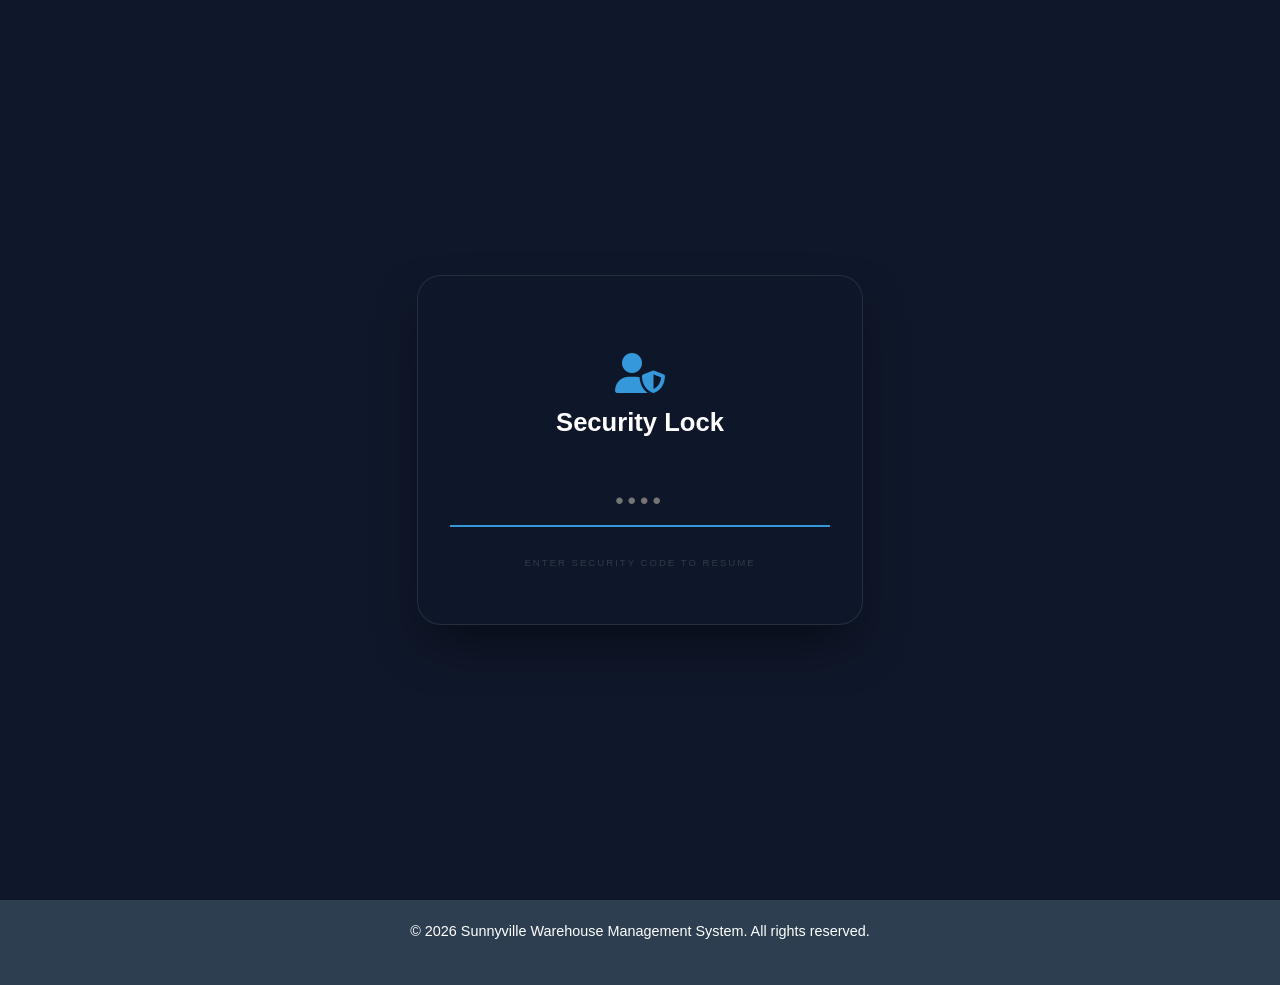
<file: index.html>
<!DOCTYPE html>
<html lang="en">
<head>
    <meta charset="UTF-8">
    <meta name="viewport" content="width=device-width, initial-scale=1.0, maximum-scale=1.0">
    <title>Sunnyville Attendance & Activity Tracker</title>
    <link rel="stylesheet" href="https://cdnjs.cloudflare.com/ajax/libs/font-awesome/6.4.0/css/all.min.css">
    <link rel="stylesheet" href="style.css">
</head>
<body>
    <!-- Navigation Bar -->
    <nav class="navbar">
        <div class="logo"><i class="fas fa-sun"></i> Sunnyville Tracker</div>
        <ul class="nav-links">
            <li><a href="dashboard.html" class="nav-item"><i class="fas fa-chart-line"></i> Dashboard</a></li>
            <li><a href="#" class="nav-item active"><i class="fas fa-clipboard-user"></i> Attendance</a></li>
            <li class="dropdown">
                <a href="javascript:void(0)" class="dropbtn"><i class="fas fa-tasks"></i> Activity</a>
                <div class="dropdown-content">
                    <a href="picking.html"><i class="fas fa-box-open"></i> Picking</a>
                    <a href="cycle-count.html"><i class="fas fa-calculator"></i> Cycle Count</a>
                </div>
            </li>
            <li class="dropdown">
                <a href="javascript:void(0)" class="dropbtn"><i class="fas fa-cog"></i> System</a>
                <div class="dropdown-content">
                    <a href="javascript:void(0)" onclick="document.getElementById('clearDataModal').style.display='block'"><i class="fas fa-eraser"></i> Clear Data</a>
                    <a href="javascript:void(0)" onclick="openShiftConfigModal()"><i class="fas fa-clock"></i> Shift Config</a>
                </div>
            </li>
            <li><button class="nav-btn" onclick="lockScreen()"><i class="fas fa-lock"></i> Lock Screen</button></li>
        </ul>
    </nav>

    <main class="container">
        <!-- Attendance Input Section -->
        <section class="card recording-card">
            <div class="recording-header">
                <h2><i class="fas fa-barcode"></i> Attendance Recording</h2>
                <span class="status-badge" id="scanStatus">READY TO SCAN</span>
            </div>
            <div class="recording-body">
                <div class="scan-container">
                    <i class="fas fa-id-card scan-icon"></i>
                    <div style="display: flex; gap: 10px;">
                        <input type="text" id="userIdInput" placeholder="Scan User ID..." autofocus style="flex: 1;">
                        <input type="text" id="userNameDisplay" placeholder="User Name" readonly style="flex: 1;">
                    </div>
                </div>
                <div class="action-buttons">
                    <button id="btn-TimeIn" class="act-btn btn-in active" onclick="selectAction('Time In')"><i class="fas fa-sign-in-alt"></i> Time In</button>
                    <button id="btn-BreakOut" class="act-btn btn-bout" onclick="selectAction('Break Out')"><i class="fas fa-coffee"></i> Break Out</button>
                    <button id="btn-BreakIn" class="act-btn btn-bin" onclick="selectAction('Break In')"><i class="fas fa-undo"></i> Break In</button>
                    <button id="btn-SnackOut" class="act-btn btn-sout" onclick="selectAction('Snack Out')"><i class="fas fa-cookie"></i> Snack Out</button>
                    <button id="btn-SnackIn" class="act-btn btn-sin" onclick="selectAction('Snack In')"><i class="fas fa-cookie-bite"></i> Snack In</button>
                    <button id="btn-TimeOut" class="act-btn btn-out" onclick="selectAction('Time Out')"><i class="fas fa-sign-out-alt"></i> Time Out</button>
                </div>
                <div class="summary-cards">
                    <div class="summary-card" onclick="openSummaryModal('active')">
                        <h4><i class="fas fa-users"></i> Total Time In</h4>
                        <span id="stat-totalIn" class="count">0</span>
                    </div>
                    <div class="summary-card" style="border-left-color: var(--warning);" onclick="openSummaryModal('onBreak')">
                        <h4><i class="fas fa-mug-hot"></i> Break Out</h4>
                        <span id="stat-breakOut" class="count">0</span>
                    </div>
                    <div class="summary-card" style="border-left-color: #d35400;" onclick="openSummaryModal('onSnack')">
                        <h4><i class="fas fa-cookie"></i> Snack Out</h4>
                        <span id="stat-onSnack" class="count">0</span>
                    </div>
                    <div class="summary-card" style="border-left-color: var(--danger);" id="longBreakCard" onclick="openSummaryModal('longBreak')">
                        <h4><i class="fas fa-hourglass-half"></i> >40 Mins Break</h4>
                        <span id="stat-longBreak" class="count">0</span>
                    </div>
                    <div class="summary-card" style="border-left-color: #e67e22;" id="longSnackCard" onclick="openSummaryModal('longSnack')">
                        <h4><i class="fas fa-hourglass-start"></i> >40 Mins Snack</h4>
                        <span id="stat-longSnack" class="count">0</span>
                    </div>
                    <div class="summary-card" style="border-left-color: var(--success);" onclick="openSummaryModal('finished')">
                        <h4><i class="fas fa-check-circle"></i> Time Out</h4>
                        <span id="stat-timeOut" class="count">0</span>
                    </div>
                </div>
            </div>
        </section>

        <!-- Tabbed Attendance Log -->
        <section class="card">
            <div class="table-header">
                <h3>Attendance Log</h3>
                <div class="header-actions">
                    <div class="search-box">
                        <i class="fas fa-search"></i>
                        <input type="text" id="logSearch" placeholder="Search ID or Name..." oninput="handleSearch()">
                    </div>
                    <div class="date-filters">
                        <input type="date" id="dateFrom" onchange="updateView()">
                        <i class="fas fa-arrow-right"></i>
                        <input type="date" id="dateTo" onchange="updateView()">
                    </div>
                    <button class="nav-btn" onclick="toggleModal('userModal', true)"><i class="fas fa-users-gear"></i> User ID Master</button>
                    <button class="secondary-btn" onclick="clearFilters()" title="Clear all filters"><i class="fas fa-filter-circle-xmark"></i> Clear</button>
                    <button class="export-btn" onclick="exportAttendance()"><i class="fas fa-file-export"></i> Export Log</button>
                </div>
            </div>
            
            <div class="tabs">
                <button class="tab-link active" onclick="filterTable('All')">All Shift</button>
                <button class="tab-link" onclick="filterTable('1st Shift')">1st Shift</button>
                <button class="tab-link" onclick="filterTable('2nd Shift')">2nd Shift</button>
                <button class="tab-link" onclick="filterTable('3rd Shift')">3rd Shift</button>
            </div>

            <div class="table-container">
                <table id="attendanceTable">
                    <thead>
                        <tr>
                            <th onclick="sortData('userId')">User ID <i class="fas fa-sort"></i></th>
                            <th onclick="sortData('name')">Name <i class="fas fa-sort"></i></th>
                            <th onclick="sortData('company')">Company <i class="fas fa-sort"></i></th>
                            <th onclick="sortData('date')">Date <i class="fas fa-sort"></i></th>
                            <th onclick="sortData('timeIn')">Time In <i class="fas fa-sort"></i></th>
                            <th onclick="sortData('breakOut')">Break Out <i class="fas fa-sort"></i></th>
                            <th onclick="sortData('breakIn')">Break In <i class="fas fa-sort"></i></th>
                            <th onclick="sortData('snackOut')">Snack Out <i class="fas fa-sort"></i></th>
                            <th onclick="sortData('snackIn')">Snack In <i class="fas fa-sort"></i></th>
                            <th onclick="sortData('timeOut')">Time Out <i class="fas fa-sort"></i></th>
                            <th>Break Duration</th>
                            <th>Snack Duration</th>
                            <th onclick="sortData('shift')">Shift <i class="fas fa-sort"></i></th>
                            <th>Actions</th>
                        </tr>
                    </thead>
                    <tbody id="attendanceBody">
                        <!-- Entries will appear here -->
                    </tbody>
                </table>
            </div>

            <div class="log-controls">
                <div class="pagination-controls" id="paginationWrapper">
                    <button class="page-btn" onclick="changePage(-1)"><i class="fas fa-chevron-left"></i></button>
                    <div id="paginationNumbers" class="pagination-numbers"></div>
                    <button class="page-btn" onclick="changePage(1)"><i class="fas fa-chevron-right"></i></button>
                </div>
            </div>
        </section>
    </main>

    <!-- User ID Master Modal -->
    <div id="userModal" class="modal">
        <div class="modal-content">
            <div class="modal-header">
                <h2>User ID Master</h2>
                <span class="close" onclick="toggleModal('userModal', false)">&times;</span>
            </div>
            <div class="modal-body">
                <div class="add-user-section">
                    <h3><i class="fas fa-user-plus"></i> Add New User</h3>
                    <div class="user-form">
                        <input type="text" id="newUserId" placeholder="User ID (e.g., SV-001)">
                        <input type="text" id="newUserName" placeholder="Full Name">
                        <input type="text" id="newCompany" placeholder="Company Name">
                        <select id="newUserStatus">
                            <option value="Active">Active</option>
                            <option value="Inactive">Inactive</option>
                        </select>
                        <button class="nav-btn" onclick="addUser()"><i class="fas fa-plus"></i> Add User</button>
                    </div>
                </div>
                <hr>
                <div class="modal-actions">
                    <div class="search-box">
                        <i class="fas fa-search"></i>
                        <input type="text" id="userSearch" placeholder="Search ID or Name..." oninput="handleUserSearch()">
                    </div>
                    <button class="secondary-btn" onclick="clearUserFilters()" title="Clear search"><i class="fas fa-filter-circle-xmark"></i> Clear</button>
                    <button class="secondary-btn" onclick="document.getElementById('userImportInput').click()"><i class="fas fa-file-import"></i> Import CSV</button>
                    <button class="secondary-btn" onclick="exportUserMaster()"><i class="fas fa-file-export"></i> Export CSV</button>
                    <input type="file" id="userImportInput" style="display:none" accept=".csv" onchange="importUserMaster(event)">
                </div>
                <div class="table-container">
                    <table id="userMasterTable">
                        <thead>
                            <tr>
                                <th>User ID</th>
                                <th>Name</th>
                                <th>Company</th>
                                <th>Status</th>
                                <th>Actions</th>
                            </tr>
                        </thead>
                        <tbody id="userMasterBody">
                            <!-- User data will be injected here -->
                        </tbody>
                    </table>
                </div>
                <div class="log-controls">
                    <div class="pagination-controls">
                        <button class="page-btn" onclick="changeUserPage(-1)"><i class="fas fa-chevron-left"></i></button>
                        <div id="userPaginationNumbers" class="pagination-numbers"></div>
                        <button class="page-btn" onclick="changeUserPage(1)"><i class="fas fa-chevron-right"></i></button>
                    </div>
                </div>
            </div>
        </div>
    </div>

    <!-- Summary Detail Modal -->
    <div id="summaryModal" class="modal">
        <div class="modal-content">
            <div class="modal-header">
                <h2 id="summaryModalTitle">Personnel Details</h2>
                <span class="close" onclick="toggleModal('summaryModal', false)">&times;</span>
            </div>
            <div class="modal-body">
                <div class="table-container quick-action-list">
                    <table>
                        <thead>
                            <tr>
                                <th>User</th>
                                <th>Last Action</th>
                                <th>Quick Action</th>
                            </tr>
                        </thead>
                        <tbody id="summaryModalBody"></tbody>
                    </table>
                </div>
                <div class="log-controls">
                    <div class="pagination-controls">
                        <button class="page-btn" onclick="changeSummaryPage(-1)"><i class="fas fa-chevron-left"></i></button>
                        <div id="summaryPaginationNumbers" class="pagination-numbers"></div>
                        <button class="page-btn" onclick="changeSummaryPage(1)"><i class="fas fa-chevron-right"></i></button>
                    </div>
                </div>
            </div>
        </div>
    </div>

    <!-- Confirm Action Modal -->
    <div id="confirmModal" class="modal">
        <div class="modal-content" style="width: 400px;">
            <div class="modal-header">
                <h2 id="confirmTitle">Confirm Action</h2>
                <span class="close" onclick="toggleModal('confirmModal', false)">&times;</span>
            </div>
            <div class="modal-body">
                <p id="confirmMessage" style="margin-bottom: 20px;"></p>
                <div style="display: flex; justify-content: flex-end; gap: 10px;">
                    <button class="secondary-btn" onclick="toggleModal('confirmModal', false)">Cancel</button>
                    <button id="confirmBtn" class="nav-btn" style="background: var(--danger);">Confirm</button>
                </div>
            </div>
        </div>
    </div>

    <!-- Edit User Modal -->
    <div id="editUserModal" class="modal">
        <div class="modal-content" style="width: 450px;">
            <div class="modal-header">
                <h2>Edit User Details</h2>
                <span class="close" onclick="toggleModal('editUserModal', false)">&times;</span>
            </div>
            <div class="modal-body">
                <div class="user-form" style="flex-direction: column;">
                    <div class="form-group">
                        <label>User ID</label>
                        <input type="text" id="editUserId" readonly style="background:#f1f1f1">
                    </div>
                    <div class="form-group">
                        <label>Full Name</label>
                        <input type="text" id="editUserName">
                    </div>
                    <div class="form-group">
                        <label>Company</label>
                        <input type="text" id="editCompany">
                    </div>
                    <div class="form-group">
                        <label>Status</label>
                        <select id="editUserStatus">
                            <option value="Active">Active</option>
                            <option value="Inactive">Inactive</option>
                        </select>
                    </div>
                    <button class="nav-btn" onclick="saveEditUser()" style="width: 100%; margin-top: 10px;">Save Changes</button>
                </div>
            </div>
        </div>
    </div>

    <!-- Edit Attendance Modal -->
    <div id="editLogModal" class="modal">
        <div class="modal-content" style="width: 500px;">
            <div class="modal-header">
                <h2>Edit Attendance Times</h2>
                <span class="close" onclick="toggleModal('editLogModal', false)">&times;</span>
            </div>
            <div class="modal-body">
                <div class="user-form" style="flex-direction: column;">
                    <input type="hidden" id="editLogUserId">
                    <input type="hidden" id="editLogDate">
                    <div class="form-group">
                        <label>Time In</label>
                        <input type="time" id="editTimeIn">
                    </div>
                    <div class="form-group">
                        <label>Break Out</label>
                        <input type="time" id="editBreakOut">
                    </div>
                    <div class="form-group">
                        <label>Break In</label>
                        <input type="time" id="editBreakIn">
                    </div>
                    <div class="form-group">
                        <label>Snack Out</label>
                        <input type="time" id="editSnackOut">
                    </div>
                    <div class="form-group">
                        <label>Snack In</label>
                        <input type="time" id="editSnackIn">
                    </div>
                    <div class="form-group">
                        <label>Time Out</label>
                        <input type="time" id="editTimeOut">
                    </div>
                    <button class="nav-btn" onclick="saveEditLog()" style="width: 100%; margin-top: 10px;">Update Log</button>
                </div>
            </div>
        </div>
    </div>

    <!-- Clear Data Modal -->
    <div id="clearDataModal" class="modal">
        <div class="modal-content" style="width: 400px;">
            <div class="modal-header">
                <h2>Clear System Data</h2>
                <span class="close" onclick="document.getElementById('clearDataModal').style.display='none'">&times;</span>
            </div>
            <div class="modal-body">
                <div class="form-group" style="margin-bottom: 15px;">
                    <label>From Date</label>
                    <input type="date" id="clearFrom" style="width: 100%;">
                </div>
                <div class="form-group" style="margin-bottom: 15px;">
                    <label>To Date</label>
                    <input type="date" id="clearTo" style="width: 100%;">
                </div>
                <div style="display: flex; flex-direction: column; gap: 10px; margin-top: 20px;">
                    <button class="nav-btn" style="background: var(--warning); color: var(--text);" onclick="clearDataByPeriod()"><i class="fas fa-filter"></i> Clear Selected Range</button>
                    <button class="nav-btn" style="background: var(--danger);" onclick="clearAllData()"><i class="fas fa-trash-alt"></i> Clear All Data (Reset)</button>
                </div>
            </div>
        </div>
    </div>

    <!-- Shift Config Modal -->
    <div id="shiftConfigModal" class="modal">
        <div class="modal-content" style="width: 350px;">
            <div class="modal-header">
                <h2>Shift Configuration</h2>
                <span class="close" onclick="document.getElementById('shiftConfigModal').style.display='none'">&times;</span>
            </div>
            <div class="modal-body">
                <div class="form-group">
                    <label>Shift Start Hour</label>
                    <select id="shiftStartHourSelect">
                        <option value="5">5:00 AM</option>
                        <option value="6">6:00 AM</option>
                    </select>
                </div>
                <button class="nav-btn" onclick="saveShiftConfig()" style="width: 100%; margin-top: 20px;">Save Settings</button>
            </div>
        </div>
    </div>

    <!-- Lock Screen Modal -->
    <div id="lockScreenModal" class="modal lock-screen">
        <div class="lock-content">
            <h2><i class="fas fa-user-shield" style="font-size: 2.5rem; color: var(--accent);"></i> Security Lock</h2>
            <input type="password" id="lockCodeInput" placeholder="••••" 
                   onkeypress="if(event.key==='Enter') unlockScreen()" autofocus>
            <div class="lock-footer">ENTER SECURITY CODE TO RESUME</div>
        </div>
    </div>

    <div id="toastContainer" class="toast-container"></div>

    <footer class="footer">
        <p>&copy; 2026 Sunnyville Warehouse Management System. All rights reserved.</p>
    </footer>

    <script src="script.js"></script>
</body>
</html>
</file>
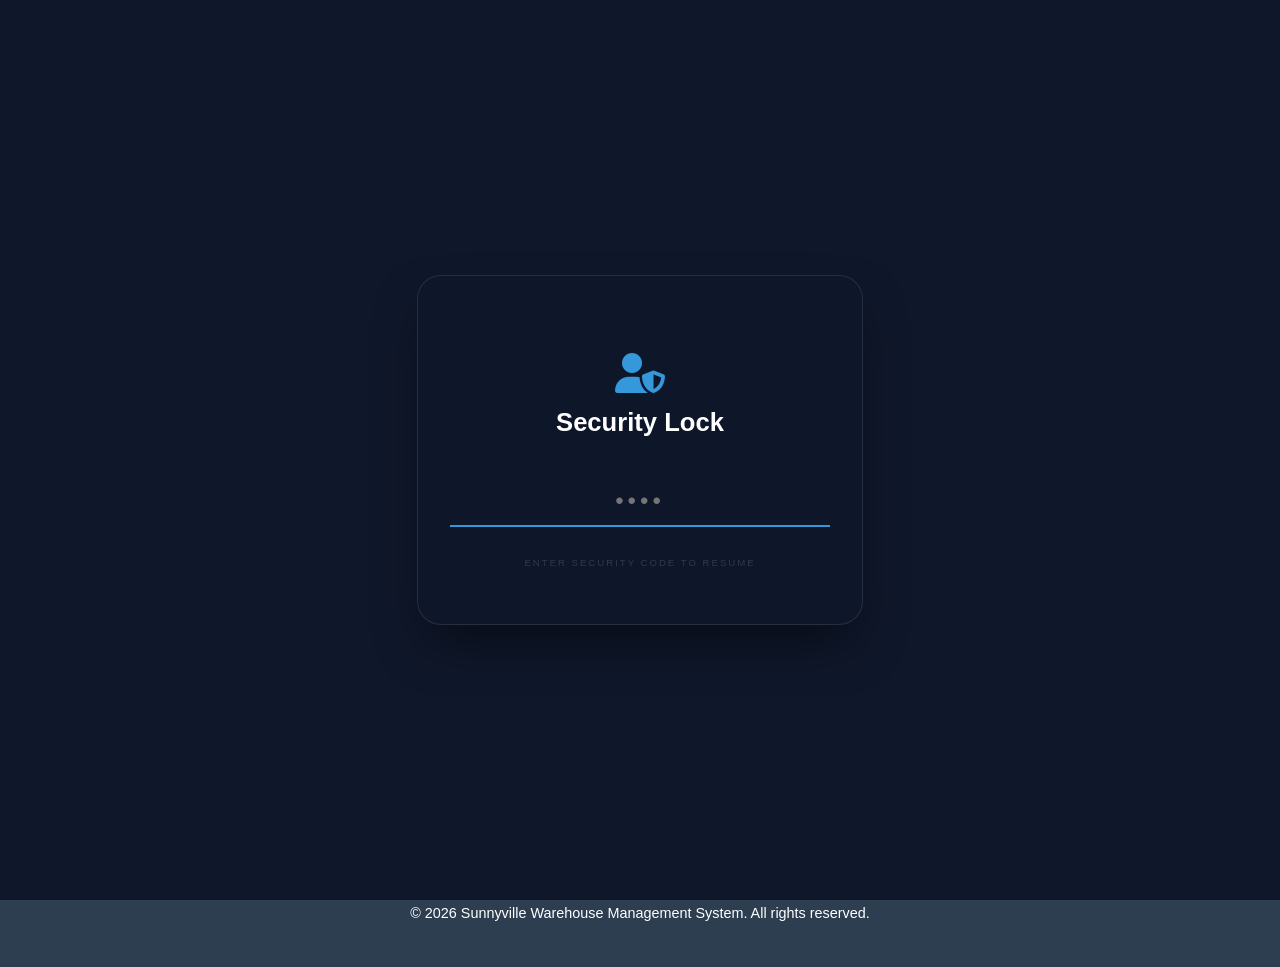
<file: cycle-count.html>
<!DOCTYPE html>
<html lang="en">
<head>
    <meta charset="UTF-8">
    <meta name="viewport" content="width=device-width, initial-scale=1.0, maximum-scale=1.0">
    <title>Cycle Count Tracker - Sunnyville</title>
    <link rel="stylesheet" href="https://cdnjs.cloudflare.com/ajax/libs/font-awesome/6.4.0/css/all.min.css">
    <link rel="stylesheet" href="style.css">
</head>
<body>
    <nav class="navbar">
        <div class="logo">
            <i class="fas fa-sun"></i> Sunnyville Tracker
        </div>
        <ul class="nav-links">
            <li><a href="dashboard.html" class="nav-item"><i class="fas fa-chart-line"></i> Dashboard</a></li>
            <li><a href="index.html" class="nav-item"><i class="fas fa-clipboard-user"></i> Attendance</a></li>
            <li class="dropdown">
                <a href="javascript:void(0)" class="dropbtn active"><i class="fas fa-tasks"></i> Activity</a>
                <div class="dropdown-content">
                    <a href="picking.html"><i class="fas fa-box-open"></i> Picking</a>
                    <a href="cycle-count.html"><i class="fas fa-calculator"></i> Cycle Count</a>
                </div>
            </li>
            <li class="dropdown">
                <a href="javascript:void(0)" class="dropbtn"><i class="fas fa-cog"></i> System</a>
                <div class="dropdown-content">
                    <a href="javascript:void(0)" onclick="openShiftConfigModal()"><i class="fas fa-clock"></i> Shift Config</a>
                </div>
            </li>
            <li><button class="nav-btn" onclick="lockScreen()"><i class="fas fa-lock"></i> Lock Screen</button></li>
        </ul>
    </nav>

    <main class="container">
        <section class="card recording-card">
            <div class="recording-header">
                <h2><i class="fas fa-calculator"></i> Cycle Count Activity</h2>
                <span class="status-badge" id="scanStatus">READY TO SCAN</span>
            </div>
            <div class="recording-body">
                <div class="scan-container" style="max-width: 800px;">
                    <div class="scan-grid">
                        <div class="form-group">
                            <label>User ID</label>
                            <input type="text" id="countUserId" placeholder="Scan ID..." autofocus>
                        </div>
                        <div class="form-group">
                            <label>Count / Reference ID</label>
                            <input type="text" id="countRefId" placeholder="Scan Count Ref...">
                        </div>
                        <div class="form-group">
                            <label>User Names</label>
                            <textarea id="countUserName" readonly placeholder="Name lookup..." style="resize: none;"></textarea>
                        </div>
                    </div>
                </div>
                <div class="action-buttons">
                    <button class="act-btn btn-in" onclick="processCycleCount('START')"><i class="fas fa-play"></i> Start Counting</button>
                    <button class="act-btn btn-out" onclick="processCycleCount('END')"><i class="fas fa-stop"></i> End Counting</button>
                </div>
                <div class="summary-cards">
                    <div class="summary-card" onclick="openSummaryModal('active')">
                        <h4><i class="fas fa-user-tag"></i> Unique Counters</h4>
                        <span id="stat-uniqueCounters" class="count">0</span>
                    </div>
                    <div class="summary-card" id="longCountCard" onclick="openSummaryModal('longCount')">
                        <h4><i class="fas fa-hourglass-end"></i> > 1hr Counting</h4>
                        <span id="stat-longCounts" class="count">0</span>
                    </div>
                    <div class="summary-card" style="border-left-color: var(--info);" onclick="openSummaryModal('countsCounting')">
                        <h4><i class="fas fa-list-ol"></i> Counts Counting</h4>
                        <span id="stat-uniqueCountsCounting" class="count">0</span>
                    </div>
                    <div class="summary-card" style="border-left-color: var(--success);" onclick="openSummaryModal('countsCounted')">
                        <h4><i class="fas fa-check-double"></i> Counts Counted</h4>
                        <span id="stat-uniqueCountsCounted" class="count">0</span>
                    </div>
                </div>
            </div>
        </section>

        <section class="card">
            <div class="table-header">
                <h3>Cycle Count Log</h3>
                <div class="header-actions">
                    <div class="search-box">
                        <i class="fas fa-search"></i>
                        <input type="text" id="countSearch" placeholder="Search ID or Count..." oninput="renderCycleCountTable()">
                    </div>
                    <div class="date-filters">
                        <input type="date" id="dateFrom" onchange="renderCycleCountTable()">
                        <i class="fas fa-arrow-right"></i>
                        <input type="date" id="dateTo" onchange="renderCycleCountTable()">
                    </div>
                    <div class="form-group" style="margin-bottom: 0;">
                        <select id="zoneSearch" onchange="renderCycleCountTable()" style="padding: 10px;">
                            <option value="">All Zones</option>
                            <option value="A">Zone A</option>
                            <option value="B">Zone B</option>
                            <option value="C">Zone C</option>
                            <option value="D">Zone D</option>
                        </select>
                    </div>
                    <button class="export-btn" onclick="exportCycleCount()"><i class="fas fa-file-export"></i> Export</button>
                </div>
            </div>

            <div class="tabs">
                <button class="tab-link active" onclick="filterCountTab('Counting')">Counting</button>
                <button class="tab-link" onclick="filterCountTab('Counted')">Counted</button>
            </div>

            <div class="table-container">
                <table>
                    <thead>
                        <tr>
                            <th onclick="sortData('userId')">User ID <i class="fas fa-sort"></i></th>
                            <th onclick="sortData('name')">Name <i class="fas fa-sort"></i></th>
                            <th onclick="sortData('company')">Company <i class="fas fa-sort"></i></th>
                            <th onclick="sortData('countRefId')">Count ID <i class="fas fa-sort"></i></th>
                            <th onclick="sortData('zone')">Zone <i class="fas fa-sort"></i></th>
                            <th onclick="sortData('date')">Date <i class="fas fa-sort"></i></th>
                            <th onclick="sortData('startTime')">Start Time <i class="fas fa-sort"></i></th>
                            <th onclick="sortData('endTime')">End Time <i class="fas fa-sort"></i></th>
                            <th onclick="sortData('duration')">Duration <i class="fas fa-sort"></i></th>
                            <th>Actions</th>
                        </tr>
                    </thead>
                    <tbody id="countBody"></tbody>
                </table>
            </div>
            
            <div class="log-controls">
                <div class="pagination-controls" id="countPaginationWrapper">
                    <button class="page-btn" onclick="changeCountPage(-1)"><i class="fas fa-chevron-left"></i></button>
                    <div id="countPaginationNumbers" class="pagination-numbers"></div>
                    <button class="page-btn" onclick="changeCountPage(1)"><i class="fas fa-chevron-right"></i></button>
                </div>
            </div>
        </section>
    </main>

    <div id="zoneModal" class="modal">
        <div class="modal-content" style="width: 400px;">
            <div class="modal-header">
                <h2>Select Counting Zone</h2>
                <span class="close" onclick="closeZoneModal()">&times;</span>
            </div>
            <div class="modal-body">
                <p style="text-align: center; color: var(--secondary);">Where are you counting?</p>
                <div class="zone-grid">
                    <div class="zone-card" onclick="confirmStartCycleCount('A')">
                        <i class="fas fa-map-marker-alt"></i><span>Zone A</span></div>
                    <div class="zone-card" onclick="confirmStartCycleCount('B')">
                        <i class="fas fa-map-marker-alt"></i><span>Zone B</span></div>
                    <div class="zone-card" onclick="confirmStartCycleCount('C')">
                        <i class="fas fa-map-marker-alt"></i><span>Zone C</span></div>
                    <div class="zone-card" onclick="confirmStartCycleCount('D')">
                        <i class="fas fa-map-marker-alt"></i><span>Zone D</span></div>
                </div>
            </div>
        </div>
    </div>

    <!-- Summary Detail Modal -->
    <div id="summaryModal" class="modal">
        <div class="modal-content">
            <div class="modal-header">
                <h2 id="summaryModalTitle">Cycle Count Details</h2>
                <span class="close" onclick="document.getElementById('summaryModal').style.display='none'">&times;</span>
            </div>
            <div class="modal-body">
                <div class="table-container quick-action-list">
                    <table>
                        <thead>
                            <tr>
                                <th>User</th>
                                <th>Count ID</th>
                                <th>Quick Action</th>
                            </tr>
                        </thead>
                        <tbody id="summaryModalBody"></tbody>
                    </table>
                </div>
                <div class="log-controls">
                    <div class="pagination-controls">
                        <button class="page-btn" onclick="changeSummaryPage(-1)"><i class="fas fa-chevron-left"></i></button>
                        <div id="summaryPaginationNumbers" class="pagination-numbers"></div>
                        <button class="page-btn" onclick="changeSummaryPage(1)"><i class="fas fa-chevron-right"></i></button>
                    </div>
                </div>
            </div>
        </div>
    </div>

    <!-- Shift Config Modal -->
    <div id="shiftConfigModal" class="modal">
        <div class="modal-content" style="width: 350px;">
            <div class="modal-header">
                <h2>Shift Configuration</h2>
                <span class="close" onclick="document.getElementById('shiftConfigModal').style.display='none'">&times;</span>
            </div>
            <div class="modal-body">
                <div class="form-group">
                    <label>Shift Start Hour</label>
                    <select id="shiftStartHourSelect">
                        <option value="5">5:00 AM</option>
                        <option value="6">6:00 AM</option>
                    </select>
                </div>
                <button class="nav-btn" onclick="saveShiftConfig()" style="width: 100%; margin-top: 20px;">Save Settings</button>
            </div>
        </div>
    </div>

    <!-- Lock Screen Modal -->
    <div id="lockScreenModal" class="modal lock-screen">
        <div class="lock-content">
            <h2><i class="fas fa-user-shield" style="font-size: 2.5rem; color: var(--accent);"></i> Security Lock</h2>
            <input type="password" id="lockCodeInput" placeholder="••••" 
                   onkeypress="if(event.key==='Enter') unlockScreen()" autofocus>
            <div class="lock-footer">ENTER SECURITY CODE TO RESUME</div>
        </div>
    </div>

    <div id="toastContainer" class="toast-container"></div>
    <div id="confirmModal" class="modal">
        <div class="modal-content" style="width: 400px;">
            <div class="modal-header">
                <h2 id="confirmTitle">Confirm Action</h2>
                <span class="close" onclick="document.getElementById('confirmModal').style.display='none'">&times;</span>
            </div>
            <div class="modal-body">
                <p id="confirmMessage" style="margin-bottom: 20px;"></p>
                <div style="display: flex; justify-content: flex-end; gap: 10px;">
                    <button class="secondary-btn" onclick="document.getElementById('confirmModal').style.display='none'">Cancel</button>
                    <button id="confirmBtn" class="nav-btn" style="background: var(--danger);">Confirm</button>
                </div>
            </div>
        </div>
    </div>

    <footer class="footer">
        <p>&copy; 2026 Sunnyville Warehouse Management System. All rights reserved.</p>
    </footer>
    <script src="cycle-count.js"></script>
</body>
</html>
</file>
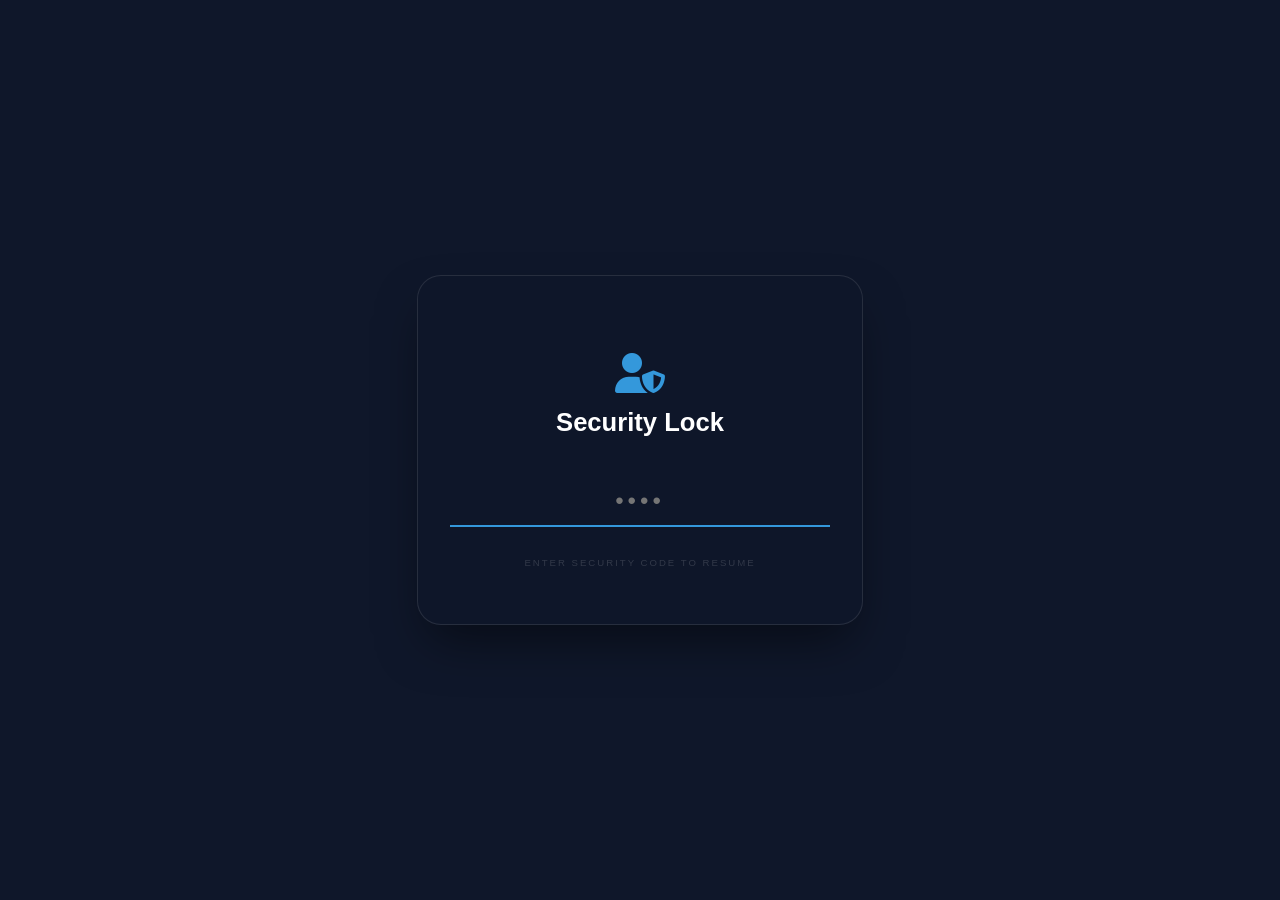
<file: dashboard.html>
<!DOCTYPE html>
<html lang="en">
<head>
    <meta charset="UTF-8">
    <meta name="viewport" content="width=device-width, initial-scale=1.0, maximum-scale=1.0">
    <title>Dashboard - Sunnyville WMS</title>
    <link rel="stylesheet" href="https://cdnjs.cloudflare.com/ajax/libs/font-awesome/6.4.0/css/all.min.css">
    <link rel="stylesheet" href="style.css">
    <style>
        .dashboard-grid {
            display: grid;
            grid-template-columns: repeat(auto-fit, minmax(300px, 1fr));
            gap: 2rem;
            margin-top: 2rem;
        }
        .welcome-section {
            display: flex;
            justify-content: space-between;
            align-items: center;
            background: var(--primary);
            color: white;
            padding: 2rem;
            border-radius: 12px;
            margin-bottom: 2rem;
        }
        .clock-container { text-align: right; }
        #realtime-clock { font-size: 2.5rem; font-weight: bold; display: block; }
        #realtime-date { font-size: 1rem; opacity: 0.8; }
        .stat-group { margin-top: 15px; border-top: 1px solid var(--border); padding-top: 10px; }
        .stat-row { display: flex; justify-content: space-between; margin-bottom: 8px; font-size: 0.95rem; }
        .stat-value { font-weight: bold; color: var(--accent); }
    </style>
</head>
<body>
    <nav class="navbar">
        <div class="logo"><i class="fas fa-sun"></i> Sunnyville Tracker</div>
        <ul class="nav-links">
            <li><a href="dashboard.html" class="nav-item active"><i class="fas fa-chart-line"></i> Dashboard</a></li>
            <li><a href="index.html" class="nav-item"><i class="fas fa-clipboard-user"></i> Attendance</a></li>
            <li class="dropdown">
                <a href="javascript:void(0)" class="dropbtn"><i class="fas fa-tasks"></i> Activity</a>
                <div class="dropdown-content">
                    <a href="picking.html"><i class="fas fa-box-open"></i> Picking</a>
                    <a href="cycle-count.html"><i class="fas fa-calculator"></i> Cycle Count</a>
                </div>
            </li>
            <li class="dropdown">
                <a href="javascript:void(0)" class="dropbtn"><i class="fas fa-cog"></i> System</a>
                <div class="dropdown-content">
                    <a href="javascript:void(0)" onclick="document.getElementById('clearDataModal').style.display='block'"><i class="fas fa-eraser"></i> Clear Data</a>
                    <a href="javascript:void(0)" onclick="openShiftConfigModal()"><i class="fas fa-clock"></i> Shift Config</a>
                </div>
            </li>
            <li><button class="nav-btn" onclick="lockScreen()"><i class="fas fa-lock"></i> Lock Screen</button></li>
        </ul>
    </nav>

    <main class="container">
        <section class="welcome-section">
            <div>
                <h1>Welcome to Sunnyville WMS</h1>
                <p>Warehouse Operations Overview</p>
            </div>
            <div class="clock-container">
                <span id="realtime-clock">00:00:00</span>
                <span id="realtime-date">Loading date...</span>
            </div>
        </section>

        <div class="dashboard-grid">
            <!-- Attendance Summary -->
            <div class="card">
                <h3><i class="fas fa-user-clock" style="color: var(--success);"></i> Attendance</h3>
                <div class="stat-group">
                    <div class="stat-row"><span>Currently Timed In</span> <span class="stat-value" id="dash-totalIn">0</span></div>
                    <div class="stat-row"><span>Personnel on Break</span> <span class="stat-value" id="dash-onBreak">0</span></div>
                    <div class="stat-row"><span>Finished Shifts</span> <span class="stat-value" id="dash-finishedAtt">0</span></div>
                </div>
            </div>

            <!-- Picking Summary -->
            <div class="card">
                <h3><i class="fas fa-box-open" style="color: var(--accent);"></i> Picking Activity</h3>
                <div class="stat-group">
                    <div class="stat-row"><span>Active Pickers</span> <span class="stat-value" id="dash-activePicks">0</span></div>
                    <div class="stat-row"><span>Batches Completed</span> <span class="stat-value" id="dash-doneBatches">0</span></div>
                    <div class="stat-row"><span>Long Sessions (>1hr)</span> <span class="stat-value" id="dash-longPicks">0</span></div>
                </div>
            </div>

            <!-- Cycle Count Summary -->
            <div class="card">
                <h3><i class="fas fa-calculator" style="color: var(--warning);"></i> Cycle Count</h3>
                <div class="stat-group">
                    <div class="stat-row"><span>Active Counters</span> <span class="stat-value" id="dash-activeCounts">0</span></div>
                    <div class="stat-row"><span>Counts Completed</span> <span class="stat-value" id="dash-doneCounts">0</span></div>
                 <div class="stat-row"><span>Zones Covered Today</span> <span class="stat-value" id="dash-zones">0</span></div>
                </div>
            </div>
        </div>

        <!-- Idle Personnel -->
        <div class="card">
            <h3><i class="fas fa-user-clock" style="color: var(--secondary);"></i> Idle Personnel <span id="dash-idleCount" class="count-badge">0</span></h3>
            <div class="stat-group">
                <div class="table-container" style="max-height: 300px; border: none; margin-top: 10px;">
                    <table style="width: 100%; font-size: 0.85rem;">
                        <thead style="display: none;">
                            <tr><th>ID</th><th>Name</th></tr>
                        </thead>
                        <tbody id="dash-idleBody">
                            <tr><td colspan="2" style="text-align: center; opacity: 0.6; padding: 10px;">Loading idle list...</td></tr>
                        </tbody>
                    </table>
                </div>
            </div>
        </div>
    </main>

    <!-- Clear Data Modal -->
    <div id="clearDataModal" class="modal">
        <div class="modal-content" style="width: 400px;">
            <div class="modal-header">
                <h2>Clear System Data</h2>
                <span class="close" onclick="document.getElementById('clearDataModal').style.display='none'">&times;</span>
            </div>
            <div class="modal-body">
                <div class="form-group" style="margin-bottom: 15px;">
                    <label>From Date</label>
                    <input type="date" id="clearFrom" style="width: 100%;">
                </div>
                <div class="form-group" style="margin-bottom: 15px;">
                    <label>To Date</label>
                    <input type="date" id="clearTo" style="width: 100%;">
                </div>
                <div style="display: flex; flex-direction: column; gap: 10px; margin-top: 20px;">
                    <button class="nav-btn" style="background: var(--warning); color: var(--text);" onclick="clearDataByPeriod()"><i class="fas fa-filter"></i> Clear Selected Range</button>
                    <button class="nav-btn" style="background: var(--danger);" onclick="clearAllData()"><i class="fas fa-trash-alt"></i> Clear All Data (Reset)</button>
                </div>
            </div>
        </div>
    </div>

    <!-- Shift Config Modal -->
    <div id="shiftConfigModal" class="modal">
        <div class="modal-content" style="width: 350px;">
            <div class="modal-header">
                <h2>Shift Configuration</h2>
                <span class="close" onclick="document.getElementById('shiftConfigModal').style.display='none'">&times;</span>
            </div>
            <div class="modal-body">
                <div class="form-group">
                    <label>Shift Start Hour</label>
                    <select id="shiftStartHourSelect">
                        <option value="5">5:00 AM</option>
                        <option value="6">6:00 AM</option>
                    </select>
                </div>
                <button class="nav-btn" onclick="saveShiftConfig()" style="width: 100%; margin-top: 20px;">Save Settings</button>
            </div>
        </div>
    </div>

    <!-- Lock Screen Modal (Standard across all pages) -->
    <div id="lockScreenModal" class="modal lock-screen">
        <div class="lock-content">
            <h2><i class="fas fa-user-shield" style="font-size: 2.5rem; color: var(--accent);"></i> Security Lock</h2>
            <input type="password" id="lockCodeInput" placeholder="••••" onkeypress="if(event.key==='Enter') unlockScreen()" autofocus>
            <div class="lock-footer">ENTER SECURITY CODE TO RESUME</div>
        </div>
    </div>

    <div id="toastContainer" class="toast-container"></div>

    <footer class="footer">
        <p>&copy; 2026 Sunnyville Warehouse Management System.</p>
    </footer>

    <script src="dashboard.js"></script>
</body>
</html>
</file>
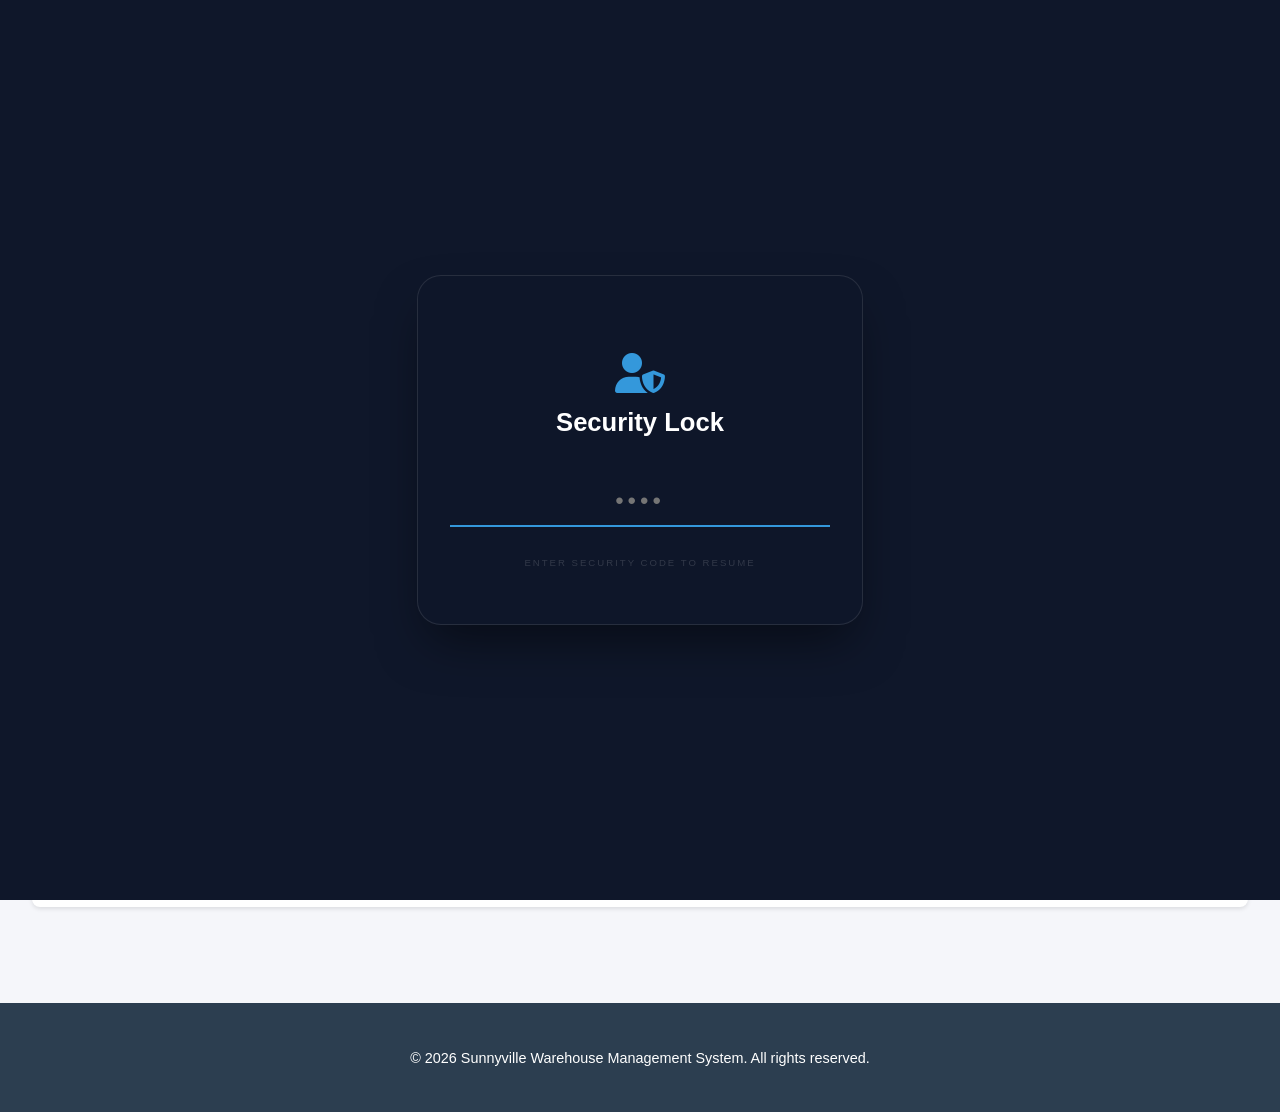
<file: picking.html>
<!DOCTYPE html>
<html lang="en">
<head>
    <meta charset="UTF-8">
    <meta name="viewport" content="width=device-width, initial-scale=1.0, maximum-scale=1.0">
    <title>Picking Tracker - Sunnyville</title>
    <link rel="stylesheet" href="https://cdnjs.cloudflare.com/ajax/libs/font-awesome/6.4.0/css/all.min.css">
    <link rel="stylesheet" href="style.css">
</head>
<body>
    <nav class="navbar">
        <div class="logo">
            <i class="fas fa-sun"></i> Sunnyville Tracker
        
        </div>
        <ul class="nav-links">
            <li><a href="dashboard.html" class="nav-item"><i class="fas fa-chart-line"></i> Dashboard</a></li>
            <li><a href="index.html" class="nav-item"><i class="fas fa-clipboard-user"></i> Attendance</a></li>
            <li class="dropdown">
                <a href="javascript:void(0)" class="dropbtn active"><i class="fas fa-tasks"></i> Activity</a>
                <div class="dropdown-content">
                    <a href="picking.html"><i class="fas fa-box-open"></i> Picking</a>
                    <a href="cycle-count.html"><i class="fas fa-calculator"></i> Cycle Count</a>
                </div>
            </li>
            <li class="dropdown">
                <a href="javascript:void(0)" class="dropbtn"><i class="fas fa-cog"></i> System</a>
                <div class="dropdown-content">
                    <a href="javascript:void(0)" onclick="openShiftConfigModal()"><i class="fas fa-clock"></i> Shift Config</a>
                </div>
            </li>
            <li><button class="nav-btn" onclick="lockScreen()"><i class="fas fa-lock"></i> Lock Screen</button></li>
        </ul>
    </nav>

    <main class="container">
        <section class="card recording-card">
            <div class="recording-header">
                <h2><i class="fas fa-box-open"></i> Picking Activity</h2>
                <span class="status-badge" id="scanStatus">READY TO SCAN</span>
            </div>
            <div class="recording-body">
                <div class="scan-container" style="max-width: 800px;">
                    <div class="scan-grid">
                        <div class="form-group">
                            <label>User ID</label>
                            <input type="text" id="pickingUserId" placeholder="Scan ID..." autofocus>
                        </div>
                        <div class="form-group">
                            <label>Batch / Order ID</label>
                            <input type="text" id="batchId" placeholder="Scan Batch...">
                        </div>
                        <div class="form-group">
                            <label>User Names</label>
                            <textarea id="pickingUserName" readonly placeholder="Name lookup..." style="resize: none;"></textarea>
                        </div>
                    </div>
                </div>
                <div class="action-buttons">
                    <button class="act-btn btn-in" onclick="processPicking('START')"><i class="fas fa-play"></i> Start Picking</button>
                    <button class="act-btn btn-out" onclick="processPicking('END')"><i class="fas fa-stop"></i> End Picking</button>
                </div>
                <div class="summary-cards">
                    <div class="summary-card" onclick="openSummaryModal('active')">
                        <h4><i class="fas fa-user-tag"></i> Unique Pickers</h4>
                        <span id="stat-uniquePickers" class="count">0</span>
                    </div>
                    <div class="summary-card" id="longPickCard" onclick="openSummaryModal('longPick')">
                        <h4><i class="fas fa-hourglass-end"></i> > 1hr Picking</h4>
                        <span id="stat-longPicks" class="count">0</span>
                    </div>
                    <div class="summary-card" style="border-left-color: var(--info);" onclick="openSummaryModal('batchesPicking')">
                        <h4><i class="fas fa-boxes"></i> Batches Picking</h4>
                        <span id="stat-uniqueBatchesPicking" class="count">0</span>
                    </div>
                    <div class="summary-card" style="border-left-color: var(--success);" onclick="openSummaryModal('batchesPicked')">
                        <h4><i class="fas fa-clipboard-check"></i> Batches Picked</h4>
                        <span id="stat-uniqueBatchesPicked" class="count">0</span>
                    </div>
                </div>
            </div>
        </section>

        <section class="card">
            <div class="table-header">
                <h3>Picking Log</h3>
                <div class="header-actions">
                    <div class="search-box">
                        <i class="fas fa-search"></i>
                        <input type="text" id="pickSearch" placeholder="Search ID or Batch..." oninput="renderPickingTable()">
                    </div>
                    <div class="date-filters">
                        <input type="date" id="dateFrom" onchange="renderPickingTable()">
                        <i class="fas fa-arrow-right"></i>
                        <input type="date" id="dateTo" onchange="renderPickingTable()">
                    </div>
                    <div class="form-group" style="margin-bottom: 0;">
                        <select id="zoneSearch" onchange="renderPickingTable()" style="padding: 10px;">
                            <option value="">All Zones</option>
                            <option value="A">Zone A</option>
                            <option value="B">Zone B</option>
                            <option value="C">Zone C</option>
                            <option value="D">Zone D</option>
                        </select>
                    </div>
                    <button class="export-btn" onclick="exportPicking()"><i class="fas fa-file-export"></i> Export</button>
                </div>
            </div>

            <div class="tabs">
                <button class="tab-link active" onclick="filterPickTab('Picking')">Picking</button>
                <button class="tab-link" onclick="filterPickTab('Picked')">Picked</button>
            </div>

            <div class="table-container">
                <table>
                    <thead>
                        <tr>
                            <th onclick="sortData('userId')">User <i class="fas fa-sort"></i></th>
                            <th onclick="sortData('company')">Company <i class="fas fa-sort"></i></th>
                            <th onclick="sortData('batchId')">Batch ID <i class="fas fa-sort"></i></th>
                            <th onclick="sortData('zone')">Zone <i class="fas fa-sort"></i></th>
                            <th onclick="sortData('date')">Date <i class="fas fa-sort"></i></th>
                            <th onclick="sortData('startTime')">Start Time <i class="fas fa-sort"></i></th>
                            <th onclick="sortData('endTime')">End Time <i class="fas fa-sort"></i></th>
                            <th onclick="sortData('duration')">Duration <i class="fas fa-sort"></i></th>
                            <th>Actions</th>
                        </tr>
                    </thead>
                    <tbody id="pickingBody"></tbody>
                </table>
            </div>
            
            <div class="log-controls">
                <div class="pagination-controls" id="pickPaginationWrapper">
                    <button class="page-btn" onclick="changePickPage(-1)"><i class="fas fa-chevron-left"></i></button>
                    <div id="pickPaginationNumbers" class="pagination-numbers"></div>
                    <button class="page-btn" onclick="changePickPage(1)"><i class="fas fa-chevron-right"></i></button>
                </div>
            </div>
        </section>
    </main>

    <!-- Zone Selection Modal -->
    <div id="zoneModal" class="modal">
        <div class="modal-content" style="width: 400px;">
            <div class="modal-header">
                <h2>Select Picking Zone</h2>
                <span class="close" onclick="closeZoneModal()">&times;</span>
            </div>
            <div class="modal-body">
                <p style="text-align: center; color: var(--secondary);">Where are you picking from?</p>
                <div class="zone-grid">
                    <div class="zone-card" onclick="confirmStartPicking('A')">
                        <i class="fas fa-map-marker-alt"></i>
                        <span>Zone A</span>
                    </div>
                    <div class="zone-card" onclick="confirmStartPicking('B')">
                        <i class="fas fa-map-marker-alt"></i>
                        <span>Zone B</span>
                    </div>
                    <div class="zone-card" onclick="confirmStartPicking('C')">
                        <i class="fas fa-map-marker-alt"></i>
                        <span>Zone C</span>
                    </div>
                    <div class="zone-card" onclick="confirmStartPicking('D')">
                        <i class="fas fa-map-marker-alt"></i>
                        <span>Zone D</span>
                    </div>
                </div>
            </div>
        </div>
    </div>

    <!-- Summary Detail Modal -->
    <div id="summaryModal" class="modal">
        <div class="modal-content">
            <div class="modal-header">
                <h2 id="summaryModalTitle">Picking Details</h2>
                <span class="close" onclick="document.getElementById('summaryModal').style.display='none'">&times;</span>
            </div>
            <div class="modal-body">
                <div class="table-container quick-action-list">
                    <table>
                        <thead>
                            <tr>
                                <th>User</th>
                                <th>Batch ID</th>
                                <th>Quick Action</th>
                            </tr>
                        </thead>
                        <tbody id="summaryModalBody"></tbody>
                    </table>
                </div>
                <div class="log-controls">
                    <div class="pagination-controls">
                        <button class="page-btn" onclick="changeSummaryPage(-1)"><i class="fas fa-chevron-left"></i></button>
                        <div id="summaryPaginationNumbers" class="pagination-numbers"></div>
                        <button class="page-btn" onclick="changeSummaryPage(1)"><i class="fas fa-chevron-right"></i></button>
                    </div>
                </div>
            </div>
        </div>
    </div>

    <!-- Shift Config Modal -->
    <div id="shiftConfigModal" class="modal">
        <div class="modal-content" style="width: 350px;">
            <div class="modal-header">
                <h2>Shift Configuration</h2>
                <span class="close" onclick="document.getElementById('shiftConfigModal').style.display='none'">&times;</span>
            </div>
            <div class="modal-body">
                <div class="form-group">
                    <label>Shift Start Hour</label>
                    <select id="shiftStartHourSelect">
                        <option value="5">5:00 AM</option>
                        <option value="6">6:00 AM</option>
                    </select>
                </div>
                <button class="nav-btn" onclick="saveShiftConfig()" style="width: 100%; margin-top: 20px;">Save Settings</button>
            </div>
        </div>
    </div>

    <!-- Lock Screen Modal -->
    <div id="lockScreenModal" class="modal lock-screen">
        <div class="lock-content">
            <h2><i class="fas fa-user-shield" style="font-size: 2.5rem; color: var(--accent);"></i> Security Lock</h2>
            <input type="password" id="lockCodeInput" placeholder="••••" 
                   onkeypress="if(event.key==='Enter') unlockScreen()" autofocus>
            <div class="lock-footer">ENTER SECURITY CODE TO RESUME</div>
        </div>
    </div>

    <div id="toastContainer" class="toast-container"></div>

    <div id="confirmModal" class="modal">
        <div class="modal-content" style="width: 400px;">
            <div class="modal-header">
                <h2 id="confirmTitle">Confirm Action</h2>
                <span class="close" onclick="document.getElementById('confirmModal').style.display='none'">&times;</span>
            </div>
            <div class="modal-body">
                <p id="confirmMessage" style="margin-bottom: 20px;"></p>
                <div style="display: flex; justify-content: flex-end; gap: 10px;">
                    <button class="secondary-btn" onclick="document.getElementById('confirmModal').style.display='none'">Cancel</button>
                    <button id="confirmBtn" class="nav-btn" style="background: var(--danger);">Confirm</button>
                </div>
            </div>
        </div>
    </div>

    <footer class="footer">
        <p>&copy; 2026 Sunnyville Warehouse Management System. All rights reserved.</p>
    </footer>

    <script src="picking.js"></script>
</body>
</html>
</file>
<file: style.css>
:root {
    --primary: #2c3e50;
    --secondary: #34495e;
    --accent: #3498db;
    --success: #27ae60;
    --light: #ecf0f1;
    --text: #2c3e50;
    --danger: #e74c3c;
    --warning: #f1c40f;
    --info: #3498db;
    --border: #dcdde1;
}

body {
    font-family: 'Segoe UI', sans-serif;
    margin: 0;
    background-color: #f5f6fa;
    color: var(--text);
}

/* Navbar & Dropdown */
.navbar {
    background-color: var(--primary);
    color: white;
    display: flex;
    justify-content: space-between;
    align-items: center;
    padding: 0 2rem;
    height: 60px;
}

.logo {
    display: flex;
    align-items: center;
    gap: 12px;
}

.logo i {
    color: var(--warning);
}

.nav-links {
    display: flex;
    list-style: none;
    gap: 1.5rem;
    align-items: center;
}

.nav-links a {
    color: white;
    text-decoration: none;
    font-weight: 500;
    border-bottom: 3px solid transparent; /* Prevents height jumping */
    transition: border-color 0.3s, color 0.3s;
}
.nav-links i {
    margin-right: 5px;
    font-size: 0.9rem;
}

.nav-item.active {
    border-bottom: 3px solid var(--accent);
}

.dropdown { position: relative; }
.dropdown-content {
    display: none;
    position: absolute;
    background-color: white;
    min-width: 160px;
    box-shadow: 0 8px 16px rgba(0,0,0,0.2);
    z-index: 1;
    top: 100%;
}

.dropdown-content a {
    color: var(--text);
    padding: 12px 16px;
    display: block;
}

.dropdown:hover .dropdown-content { display: block; }
.dropdown-content a:hover { background-color: var(--light); }

/* Container and Cards */
.container { padding: 2rem; max-width: 1400px; margin: auto; }
.card {
    background: white;
    padding: 1.5rem;
    border-radius: 8px;
    box-shadow: 0 2px 4px rgba(0,0,0,0.1);
    margin-bottom: 2rem;
}

/* Form Elements */
input, select {
    padding: 10px;
    border: 1px solid #ddd;
    border-radius: 4px;
    font-size: 16px; /* Prevents mobile browser auto-zoom */
}

.form-group {
    display: flex;
    flex-direction: column;
    gap: 5px;
}
.form-group label {
    display: block;
    margin: 0;
    padding: 0;
    font-size: 0.85rem;
    font-weight: bold;
    color: var(--secondary);
}

.scan-grid {
    display: grid;
    grid-template-columns: 1fr 1fr 2fr;
    gap: 15px;
    align-items: start;
    width: 100%;
}

.recording-card { border-top: 4px solid var(--accent); }
.recording-header { display: flex; justify-content: space-between; align-items: center; margin-bottom: 1.5rem; }
.status-badge { 
    background: #dff9fb; color: var(--accent); 
    padding: 5px 12px; border-radius: 20px; font-size: 0.75rem; font-weight: 800;
    border: 1px solid var(--accent);
}

.count-badge {
    background: var(--accent);
    color: white;
    padding: 2px 10px;
    border-radius: 12px;
    font-size: 0.85rem;
    margin-left: 10px;
    font-weight: bold;
    vertical-align: middle;
}

.recording-body { display: flex; flex-direction: column; gap: 1.5rem; }

.scan-container {
    position: relative;
    width: 100%;
    max-width: 500px;
}

.scan-icon {
    position: absolute;
    left: 15px;
    top: 50%;
    transform: translateY(-50%);
    color: var(--accent);
    font-size: 1.2rem;
}

#userIdInput {
    width: 100%;
    padding: 15px 15px 15px 50px;
    font-size: 1.2rem;
    border: 2px solid var(--border);
}

#userNameDisplay {
    background-color: #f8f9fa;
    cursor: not-allowed;
}

.action-buttons {
    display: flex;
    gap: 0.5rem;
    flex-wrap: wrap;
}

.act-btn {
    padding: 10px 20px;
    border: none;
    border-radius: 4px;
    color: white;
    cursor: pointer;
    font-weight: bold;
}

.btn-in { background-color: var(--success); }
.btn-bout { background-color: var(--warning); color: var(--text); }
.btn-bin { background-color: var(--info); }
.btn-sout { background-color: #d35400; }
.btn-sin { background-color: #e67e22; }
.btn-out { background-color: var(--danger); }

.act-btn i {
    margin-right: 8px;
}

.act-btn.active {
    outline: 3px solid var(--primary);
    transform: scale(1.05);
}

/* Tabs */
.tabs { border-bottom: 2px solid var(--light); margin-bottom: 1rem; }
.tab-link {
    padding: 10px 20px;
    border: none;
    background: none;
    cursor: pointer;
    font-size: 1rem;
    color: #7f8c8d;
}
.tab-link.active {
    color: var(--accent);
    border-bottom: 3px solid var(--accent);
    font-weight: bold;
}

/* Table */
.table-header { display: flex; justify-content: space-between; align-items: center; }
.header-actions { display: flex; gap: 1rem; align-items: center; }
.date-filters { background: var(--light); padding: 5px 10px; border-radius: 4px; display: flex; align-items: center; gap: 10px; }
.date-filters i { color: var(--secondary); font-size: 0.8rem; }

.search-box { position: relative; display: flex; align-items: center; }
.search-box i { position: absolute; left: 12px; color: var(--secondary); font-size: 0.9rem; }
.search-box input { 
    padding-left: 35px; 
    width: 250px; 
}

.log-controls {
    display: flex;
    justify-content: space-between;
    align-items: center;
    margin: 1rem 0;
    flex-wrap: wrap;
    gap: 1rem;
}
.pagination-controls { display: flex; gap: 0.5rem; align-items: center; }
.page-btn { padding: 5px 10px; cursor: pointer; border: 1px solid var(--border); background: white; }
.page-btn:disabled { opacity: 0.5; cursor: not-allowed; }

.pagination-numbers { display: flex; gap: 5px; }
.page-num {
    padding: 5px 12px;
    border: 1px solid var(--border);
    background: white;
    cursor: pointer;
}
.page-num.active { background: var(--accent); color: white; border-color: var(--accent); }

.table-container {
    max-height: 500px;
    overflow-y: auto;
    border: 1px solid var(--light);
    border-radius: 4px;
}

table { width: 100%; border-collapse: collapse; margin-top: 0; }
th, td { text-align: left; padding: 6px 12px; border-bottom: 1px solid var(--light); font-size: 0.85rem; }
th { 
    background-color: var(--light); 
    position: sticky; 
    top: 0; 
    z-index: 10;
    cursor: pointer;
    user-select: none;
    white-space: nowrap;
}
th:hover { background-color: #e2e6e9; }
th i.fas { margin-left: 5px; opacity: 0.3; font-size: 0.7rem; }

/* Buttons */
.nav-btn { background: var(--accent); color: white; border: none; padding: 8px 16px; border-radius: 4px; cursor: pointer; }
.export-btn { background: var(--success); color: white; border: none; padding: 10px 15px; border-radius: 4px; cursor: pointer; }
.secondary-btn { padding: 8px 12px; cursor: pointer; }

.edit-btn { background: var(--info); color: white; border: none; padding: 5px 10px; border-radius: 3px; cursor: pointer; margin-right: 5px; }
.delete-btn { background: var(--danger); color: white; border: none; padding: 5px 10px; border-radius: 3px; cursor: pointer; }

/* Modal */
.modal {
    display: none;
    position: fixed;
    top: 0; left: 0; width: 100%; height: 100%;
    background: rgba(0,0,0,0.6);
    z-index: 1000;
}
.modal-content {
    background: white;
    margin: 5% auto;
    width: 70%;
    border-radius: 8px;
    padding: 1.5rem;
}

.modal.lock-screen {
    background: #0f172a;
    backdrop-filter: blur(12px);
    -webkit-backdrop-filter: blur(12px);
    display: none;
    justify-content: center;
    align-items: center;
    z-index: 10000;
}

.lock-content {
    background: rgba(15, 23, 42, 0.9);
    border: 1px solid rgba(255, 255, 255, 0.1);
    border-radius: 24px;
    box-shadow: 0 25px 50px -12px rgba(0, 0, 0, 0.5);
    text-align: center;
    width: 100%;
    max-width: 380px;
    animation: lockFadeIn 0.5s ease;
    padding: 3.5rem 2rem;
}

.lock-content h2 {
    color: #ffffff;
    font-weight: 600;
    font-size: 1.6rem;
    margin-bottom: 40px;
    display: flex;
    flex-direction: column;
    align-items: center;
    gap: 15px;
}

.lock-screen .lock-content #lockCodeInput {
    background: transparent !important;
    border: none !important;
    border-bottom: 2px solid rgba(255,255,255,0.1) !important;
    border-radius: 0 !important;
    color: white !important;
    font-size: 1.5rem !important;
    letter-spacing: 4px !important;
    width: 100% !important;
    padding: 10px 0 !important;
    text-align: center !important;
    box-shadow: none !important;
    transition: border-color 0.3s;
    margin-bottom: 10px;
}

.lock-screen .lock-content #lockCodeInput:focus {
    border-bottom-color: var(--accent) !important;
    outline: none !important;
}

.lock-footer {
    margin-top: 20px;
    color: rgba(255,255,255,0.15);
    font-size: 0.6rem;
    letter-spacing: 2px;
}

@keyframes lockFadeIn {
    from { opacity: 0; transform: translateY(20px); }
    to { opacity: 1; transform: translateY(0); }
}

@keyframes shake {
    0%, 100% { transform: translateX(0); }
    20%, 60% { transform: translateX(-10px); }
    40%, 80% { transform: translateX(10px); }
}

.shake {
    animation: shake 0.4s ease-in-out;
}

.modal-header { display: flex; justify-content: space-between; align-items: center; border-bottom: 1px solid #eee; }
.close { font-size: 2rem; cursor: pointer; }
.modal-actions { margin: 1rem 0; display: flex; gap: 10px; }

/* User Form in Modal */
.add-user-section { margin-bottom: 1.5rem; }
.user-form { display: flex; gap: 10px; flex-wrap: wrap; margin-top: 10px; }
.user-form input, .user-form select { flex: 1; min-width: 150px; }

.modal-body hr {
    border: 0;
    border-top: 1px solid var(--border);
    margin: 1.5rem 0;
}

/* Zone Selection Grid */
.zone-grid {
    display: grid;
    grid-template-columns: 1fr 1fr;
    gap: 15px;
    margin-top: 20px;
}
.zone-card {
    background: var(--light);
    padding: 20px;
    border-radius: 8px;
    text-align: center;
    cursor: pointer;
    transition: all 0.2s;
    border: 2px solid transparent;
    display: flex;
    flex-direction: column;
    gap: 10px;
}
.zone-card i { font-size: 1.5rem; color: var(--accent); }
.zone-card:hover {
    background: white;
    border-color: var(--accent);
    transform: translateY(-2px);
    box-shadow: 0 4px 12px rgba(0,0,0,0.1);
}

/* Summary Cards in Recording Box */
.summary-cards {
    display: grid;
    grid-template-columns: repeat(auto-fit, minmax(150px, 1fr));
    gap: 1rem;
    margin-top: 1rem;
}

.summary-card {
    background: var(--light);
    padding: 1rem;
    border-radius: 6px;
    text-align: center;
    border-left: 4px solid var(--accent);
    cursor: pointer;
    transition: transform 0.2s, box-shadow 0.2s;
}

.summary-card:hover {
    transform: translateY(-3px);
    box-shadow: 0 4px 8px rgba(0,0,0,0.1);
}

.summary-card h4 {
    margin: 0;
    font-size: 0.8rem;
    color: var(--secondary);
    text-transform: uppercase;
}

.summary-card i {
    margin-right: 8px;
}

.summary-card .count {
    font-size: 1.5rem;
    font-weight: bold;
    display: block;
    margin-top: 5px;
}

.quick-action-list {
    max-height: 400px;
    overflow-y: auto;
}

/* Toast Notification */
.toast-container {
    position: fixed;
    bottom: 20px;
    right: 20px;
    z-index: 9999;
}
.toast {
    background: white;
    padding: 1rem 1.5rem;
    border-radius: 8px;
    box-shadow: 0 4px 12px rgba(0,0,0,0.15);
    margin-top: 10px;
    border-left: 5px solid var(--accent);
    display: flex;
    align-items: center;
    gap: 10px;
    animation: slideIn 0.3s ease-out forwards;
    min-width: 300px;
}
.toast.success { border-left-color: var(--success); }
.toast.danger { border-left-color: var(--danger); }
.toast.warning { border-left-color: var(--warning); }

@keyframes slideIn {
    from { transform: translateX(100%); opacity: 0; }
    to { transform: translateX(0); opacity: 1; }
}

@keyframes blinkRed {
    0% { background-color: var(--light); color: var(--secondary); }
    50% { background-color: var(--danger); color: white; }
    100% { background-color: var(--light); color: var(--secondary); }
}

.blink-danger {
    animation: blinkRed 1s infinite;
    border-left-color: white !important;
}

/* Skeleton Loading Animation */
.skeleton {
    background: #eee;
    background: linear-gradient(110deg, #ececec 8%, #f5f5f5 18%, #ececec 33%);
    border-radius: 4px;
    background-size: 200% 100%;
    animation: 1.5s shine linear infinite;
    height: 1rem;
    width: 100%;
}

@keyframes shine {
    to {
        background-position-x: -200%;
    }
}

/* Footer */
.footer {
    text-align: center;
    padding: 2rem;
    background-color: var(--primary);
    color: white;
    margin-top: 2rem;
    font-size: 0.9rem;
}
</file>
